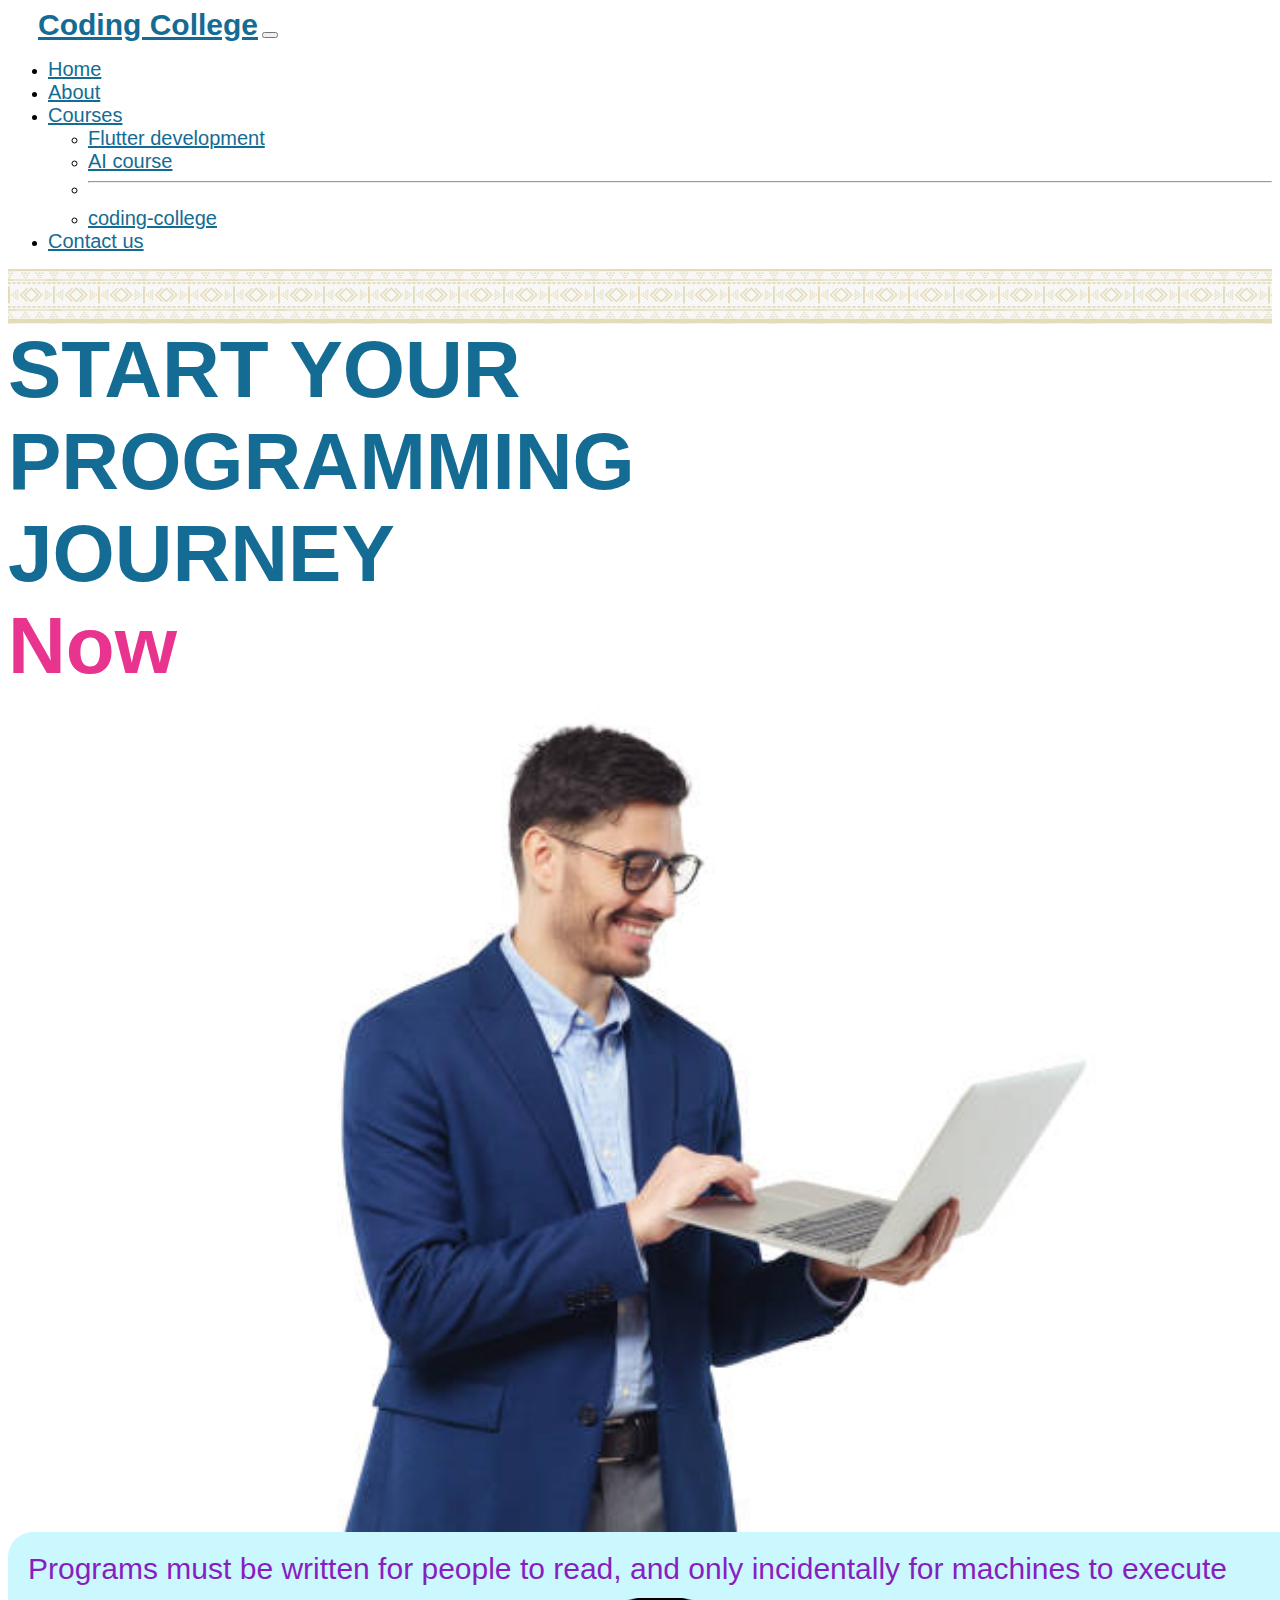
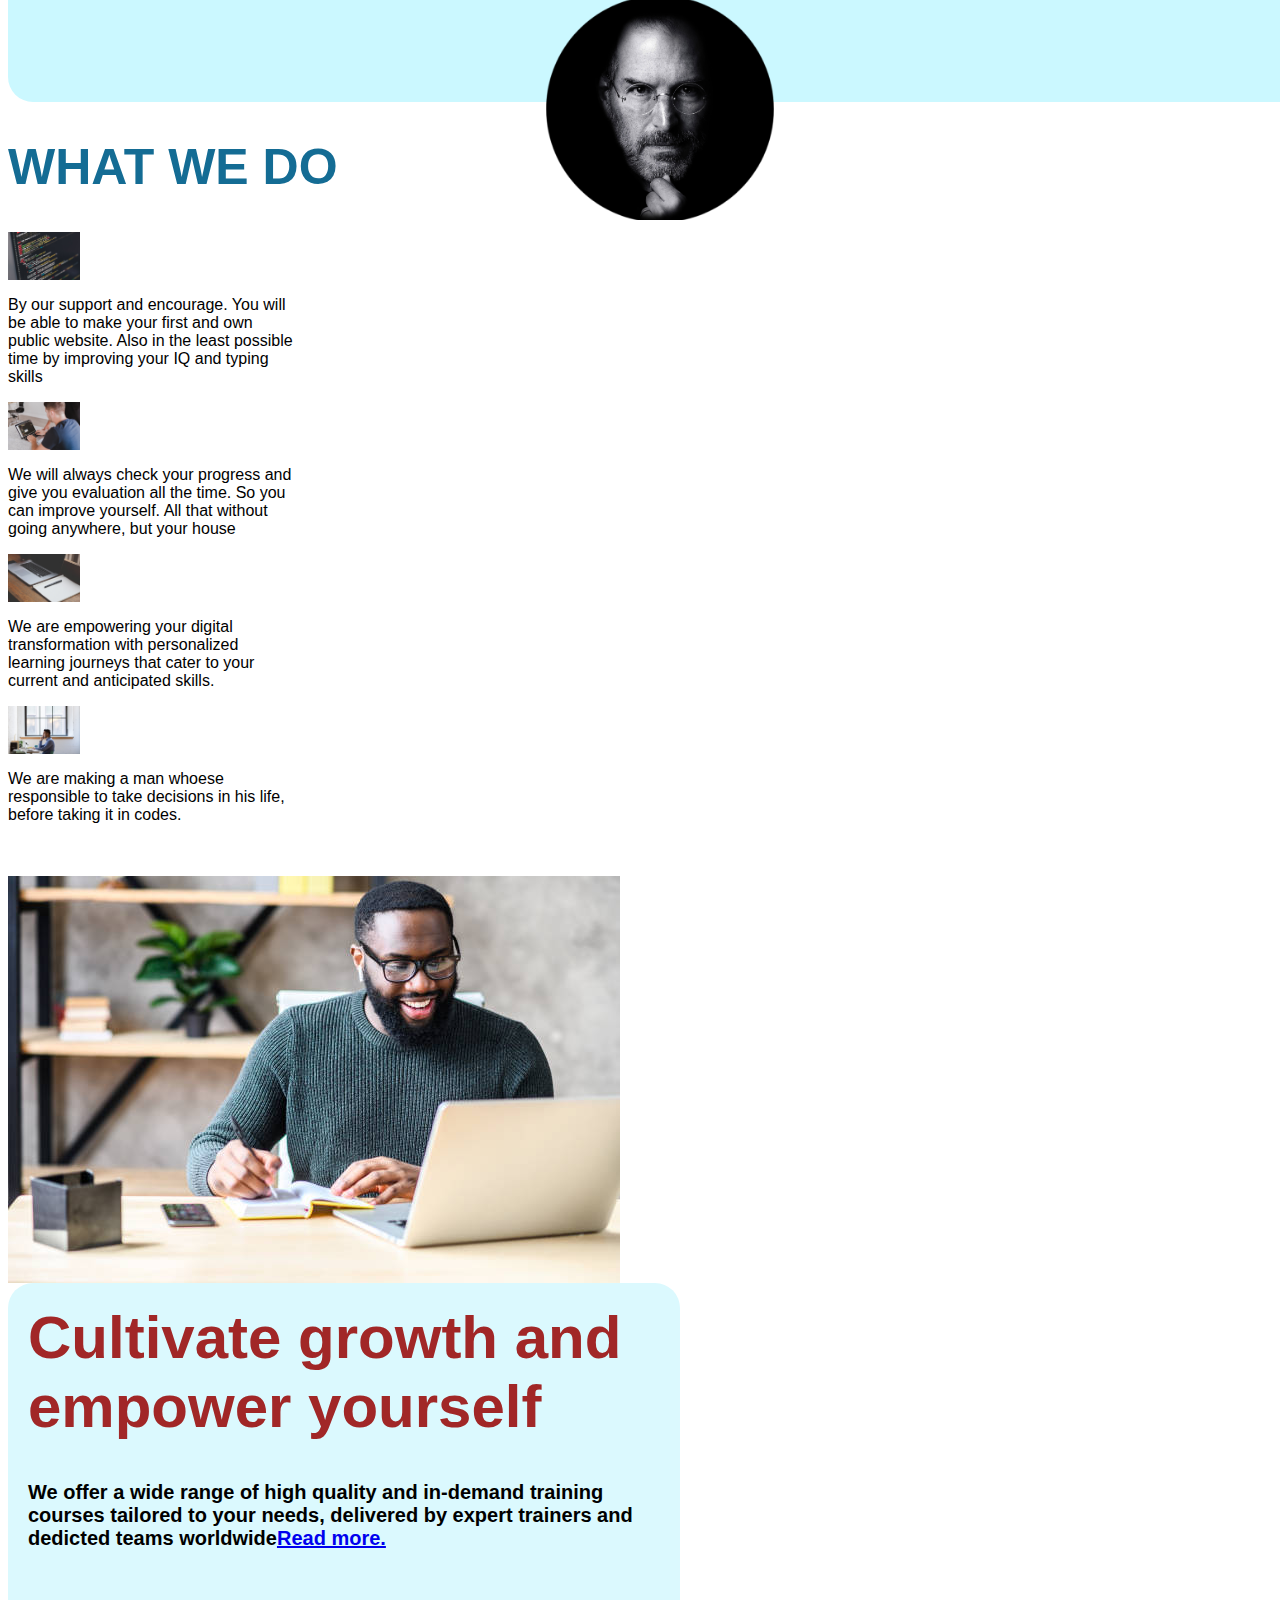
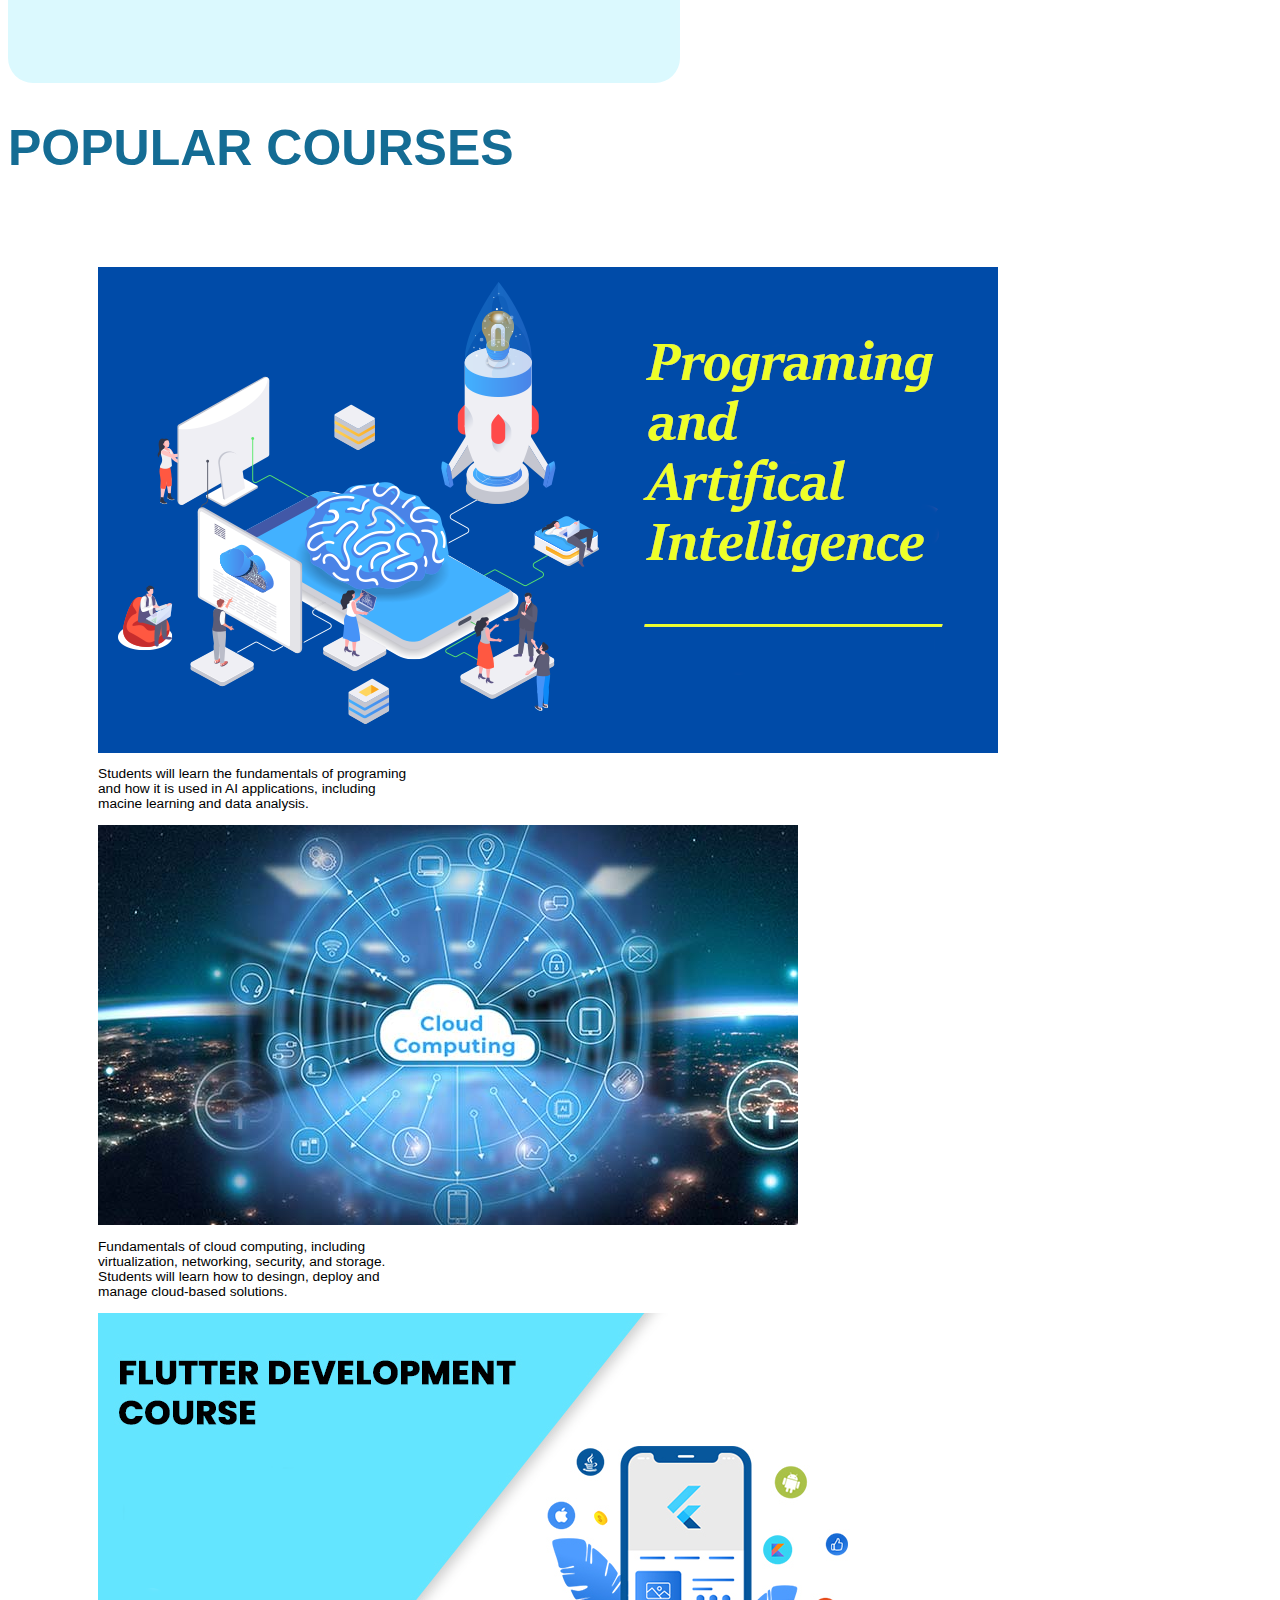
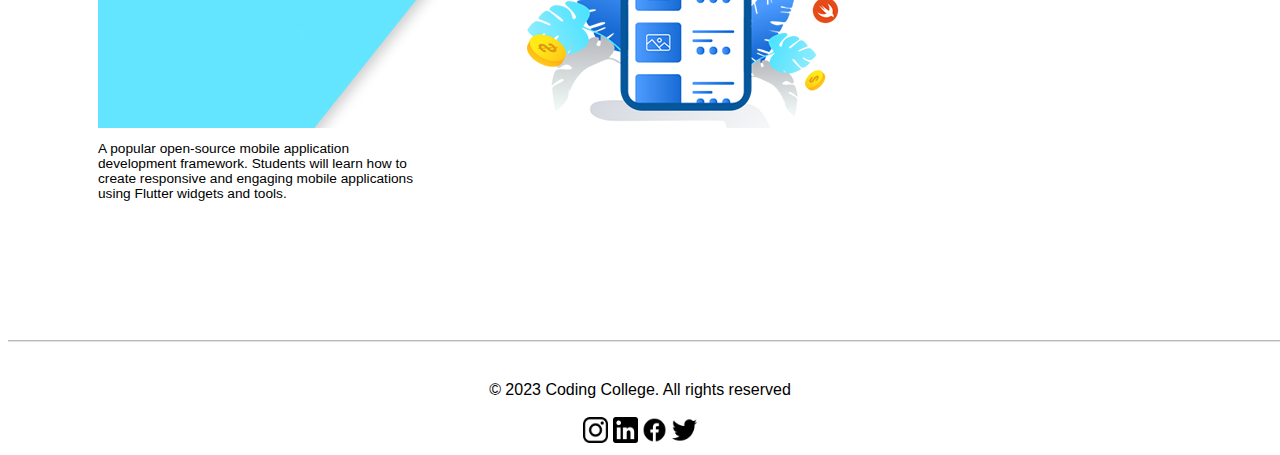
<file: index.html>
<html>
    <head>
        <title>Coding College</title>
        <link rel = "icon" href="pic/logo.ico">
        <meta charset="utf-8">
        <meta name="viewport" content="width=device-width, initial-scale=1">
        <link href="https://cdn.jsdelivr.net/npm/bootstrap@5.3.0-alpha3/dist/css/bootstrap.min.css" rel="stylesheet" integrity="sha384-KK94CHFLLe+nY2dmCWGMq91rCGa5gtU4mk92HdvYe+M/SXH301p5ILy+dN9+nJOZ" crossorigin="anonymous">
        <link rel="stylesheet" href="css/Style.css">
    </head>
    <body>
        <!-- BootStrap Link -->
        <script src="https://cdn.jsdelivr.net/npm/bootstrap@5.3.0-alpha3/dist/js/bootstrap.bundle.min.js" integrity="sha384-ENjdO4Dr2bkBIFxQpeoTz1HIcje39Wm4jDKdf19U8gI4ddQ3GYNS7NTKfAdVQSZe" crossorigin="anonymous"></script>
        <!-- End BootStrap Link -->
        <!-- Start Navbar -->
        <nav class="navbar navbar-expand-lg bg-body-">
            <div class="container-fluid">
              <a class="navbar-brand" href="#">Coding College</a>
              <button class="navbar-toggler" type="button" data-bs-toggle="collapse" data-bs-target="#navbarSupportedContent" aria-controls="navbarSupportedContent" aria-expanded="false" aria-label="Toggle navigation">
                <span class="navbar-toggler-icon"></span>
              </button>
              <div class="collapse navbar-collapse" id="navbarSupportedContent">
                <ul class="navbar-nav me-auto mb-2 mb-lg-0">
                  <li class="nav-item">
                    <a class="nav-link" aria-current="page" href="#">Home</a>
                  </li>
                  <li class="nav-item">
                    <a class="nav-link" href="#">About</a>
                  </li>
                  <li class="nav-item dropdown">
                    <a class="nav-link dropdown-toggle" href="#" role="button" data-bs-toggle="dropdown" aria-expanded="false">
                      Courses
                    </a>
                    <ul class="dropdown-menu">
                      <li><a class="dropdown-item nav-link" href="#">Flutter development</a></li>
                      <li><a class="dropdown-item nav-link" href="#">AI course</a></li>
                      <li><hr class="dropdown-divider"></li>
                      <li><a class="dropdown-item nav-link" href="http://coding-college.com/">coding-college</a></li>
                    </ul>
                  </li>
                  <li class="nav-item">
                    <a class="nav-link" href="#">Contact us</a>
                  </li>
                </ul>
              </div>
            </div>
          </nav>
          <!-- End Navbar -->
          <div class = "img">

          </div>
          <!-- Stare Container -->
          <div class="container">
            <div class="row">

              <div class="col tit1">

                START YOUR
                <br>
                PROGRAMMING
                <br>
                JOURNEY
                <div id="text" class="tit2">
                  Now
                </div>
              </div>
              <div class="col">
                <img class="pic" src="pic/Lap.jpg">
              </div>

            </div>
            <div class="row tit3">

              <div class="col-8 ">
                Programs must be written for people to read, and only incidentally for machines to execute
                </div>
                <div class="col-4">
                  <center>
                  <img class="img2" src="pic/Steve.png" width = 18%>
                </center> 
                </div>
             </div>
             <br><br>
             <div class="tit4">
              WHAT WE DO
             </div>
             <br><br>
             <div class="row">

              <div class="col-3 ">
                <div class="card" style="width: 18rem;">
                  <img src="pic/Code.png" width = 25% class="card-img-top" alt="...">
                  <div class="card-body">
                    <p class="card-text">By our support and encourage. You will be able to make your first and own public website. Also in the least possible time by improving your IQ and typing skills</p>
                  </div>
                </div>
              </div>
              <div class="col-3 ">
                <div class="card" style="width: 18rem;">
                  <img src="pic/Code2.png" width = 25% class="card-img-top" alt="...">
                  <div class="card-body">
                    <p class="card-text">We will always check your progress and give you evaluation all the time. So you can improve yourself. All that without going anywhere, but your house</p>
                  </div>
                </div>
               </div>
               <div class="col-3 ">
                <div class="card" style="width: 18rem;">
                  <img src="pic/Code3.png" width = 25% class="card-img-top" alt="...">
                  <div class="card-body">
                    <p class="card-text">We are empowering your digital transformation with personalized learning journeys that cater to your current and anticipated skills.</p>
                  </div>
                </div>
              </div>
              <div class="col-3 ">
                <div class="card" style="width: 18rem;">
                  <img src="pic/Code4.png" width = 25% class="card-img-top" alt="...">
                  <div class="card-body">
                    <p class="card-text">We are making a man whoese responsible to take decisions in his life, before taking it in codes.</p>
                  </div>
                </div>
              </div>
            </div> 
          <br><br>
            <div class="row">

              <div class="col-6 "> 
                <img src="pic/Man.png">
                </div>
                <div class="col-6 tit5">

                  Cultivate growth and empower yourself

                  <div class="tit6">

                  We offer a wide range of high quality and in-demand training courses tailored to your needs, delivered by expert trainers and dedicted teams worldwide<a href="http://coding-college.com/">Read more.</a>
                  </div>
                </div>
               </div>
               <br><br>
               <div class="tit4">
                POPULAR COURSES
               </div>
               <div class="row" style="margin: 90;">

                <div class="col-4">
                  <div class="card" style="width: 20rem;">
                    <img src="pic/Ai.png" class="card-img-top" alt="...">
                    <div class="card-body">
                      <p class="card-text tit7">Students will learn the fundamentals of programing and how it is used in AI applications, including macine learning and data analysis.</p>
                    </div>
                  </div>
                </div>
                <div class="col-4">
                  <div class="card" style="width: 20rem;">
                    <img src="pic/Cloud.png" class="card-img-top" alt="...">
                    <div class="card-body">
                      <p class="card-text tit7">Fundamentals of cloud computing, including virtualization, networking, security, and storage. Students will learn how to desingn, deploy and manage cloud-based solutions.</p>
                    </div>
                  </div>
                </div>
                <div class="col-4">
                  <div class="card" style="width: 20rem;">
                    <img src="pic/Flutter.png" class="card-img-top" alt="...">
                    <div class="card-body">
                      <p class="card-text tit7">A popular open-source mobile application development framework. Students will learn how to create responsive and engaging mobile applications using Flutter widgets and tools.</p>
                    </div>
                  </div>
                </div>
              </div>
              <div class="row">
                <div class="col-12 ">
                    <img src="pic/line.png" width="1300" height="90px">
                </div>
              </div>
              <div class="row">
                <div class="col-12">
                  <center>
                    © 2023 Coding College. All rights reserved
                  </center>
                </div>
              </div>
              <br>
              <div class="row" >
                <div class="col-12">
                  <center>
                    <img class="icons" src="pic/insta.png">
                    <img class="icons" src="pic/in.png">
                    <img class="icons" src="pic/Face.png">
                    <img class="icons" src="pic/tw.png">

                  </center>
                </div>
              </div>
            </div>
            <!-- End Container -->
            
          
  </body>
</html>
</file>
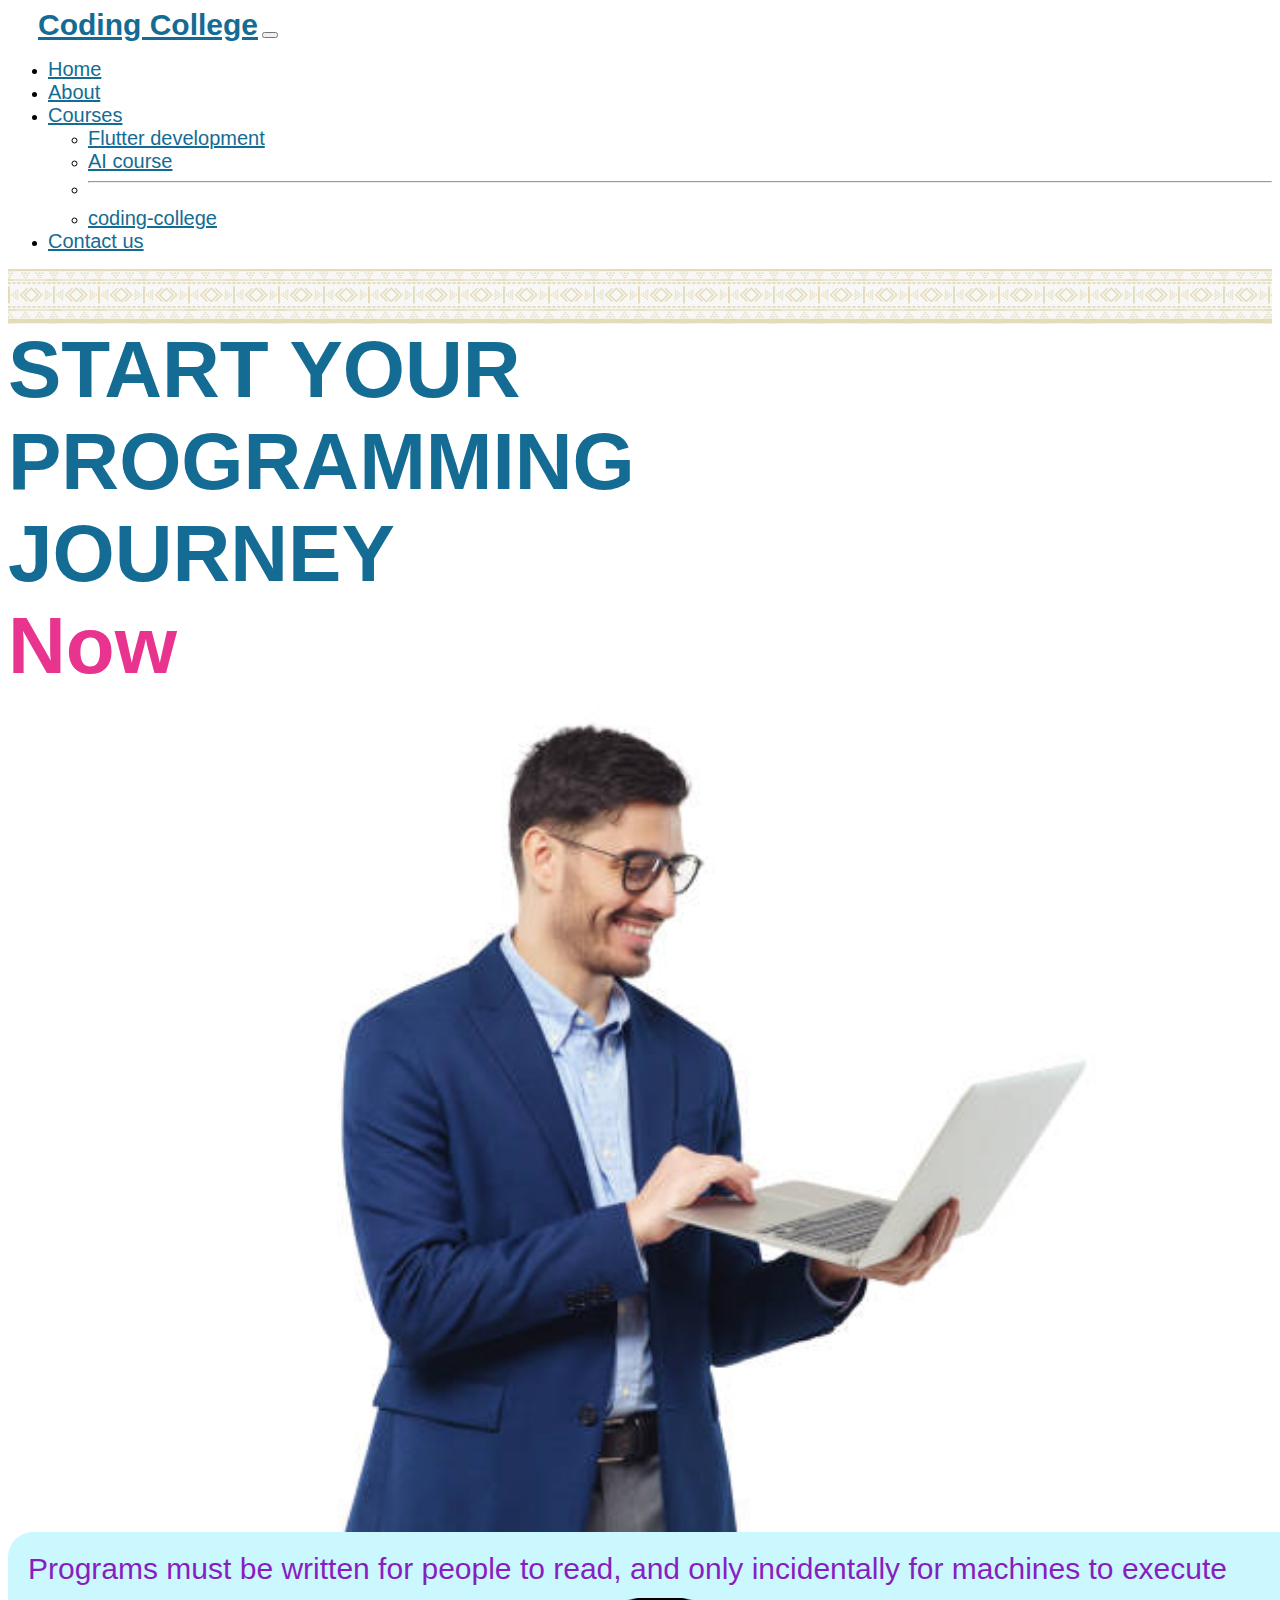
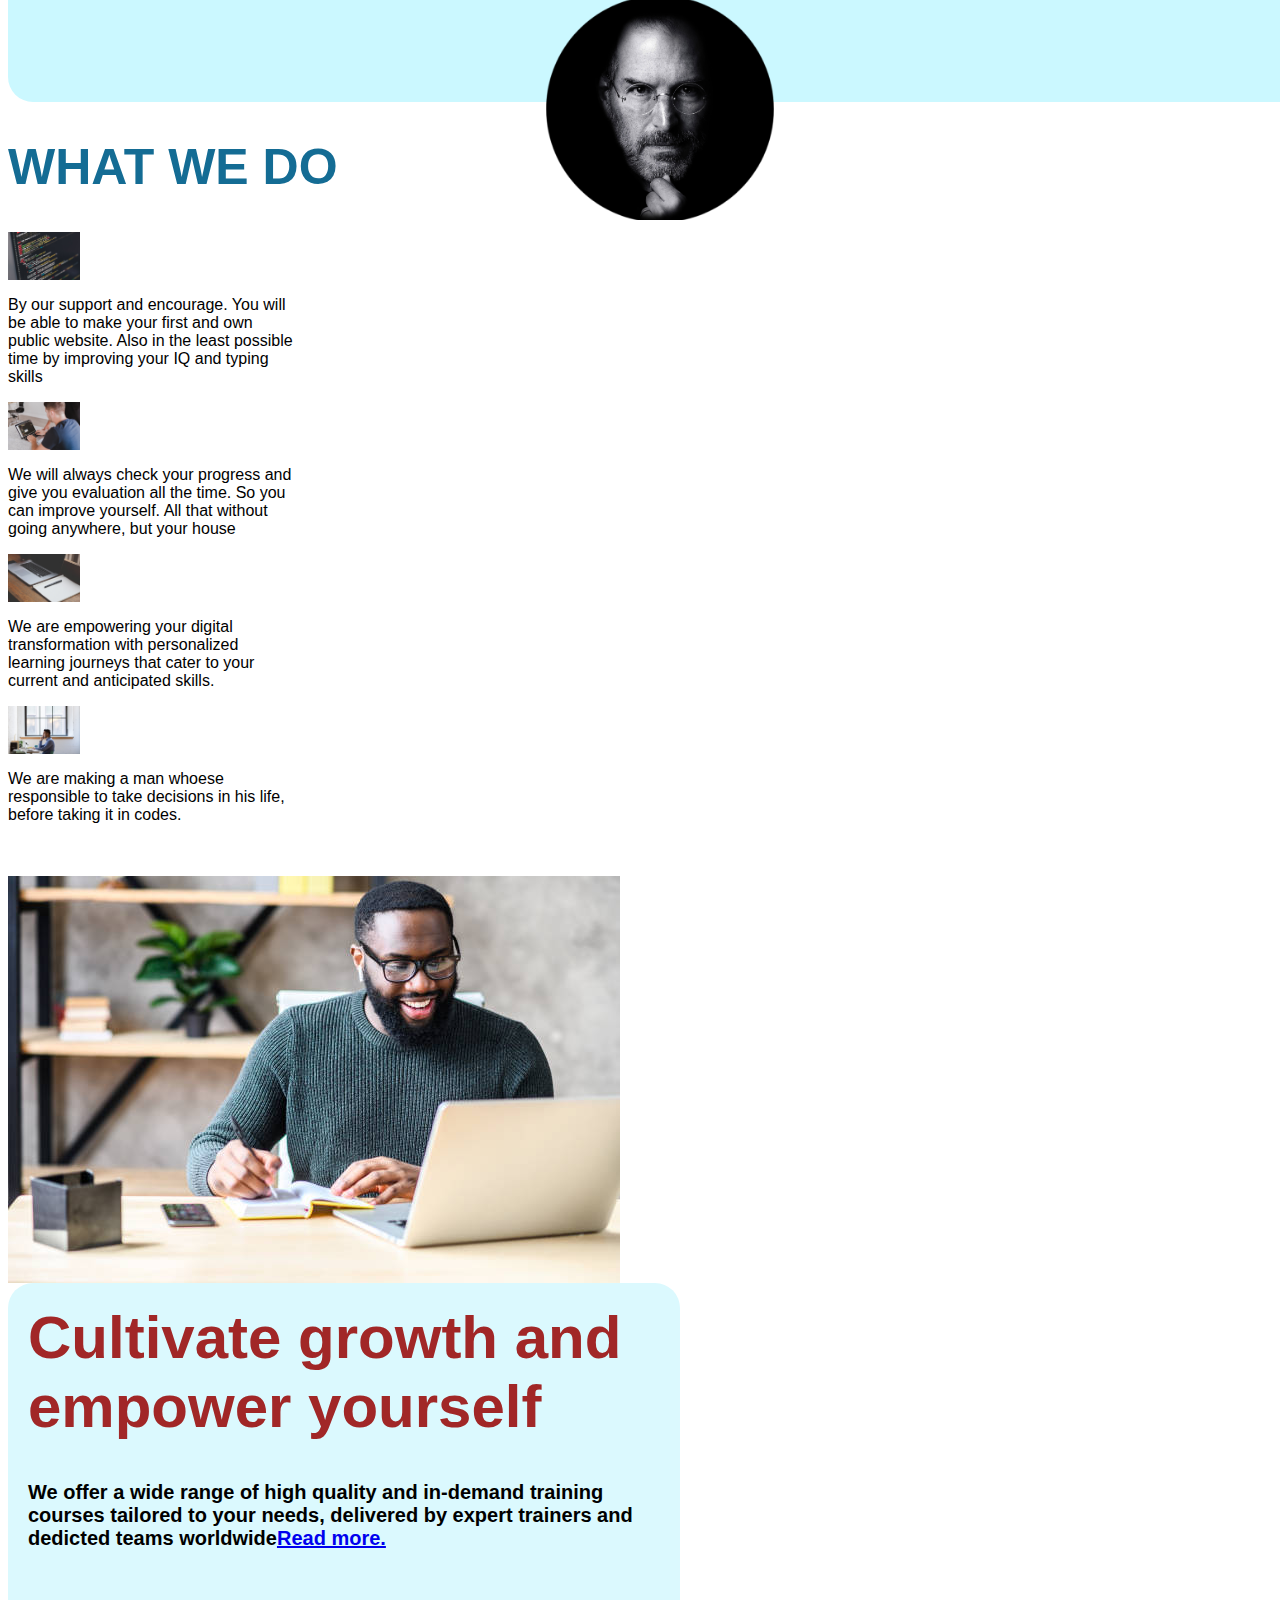
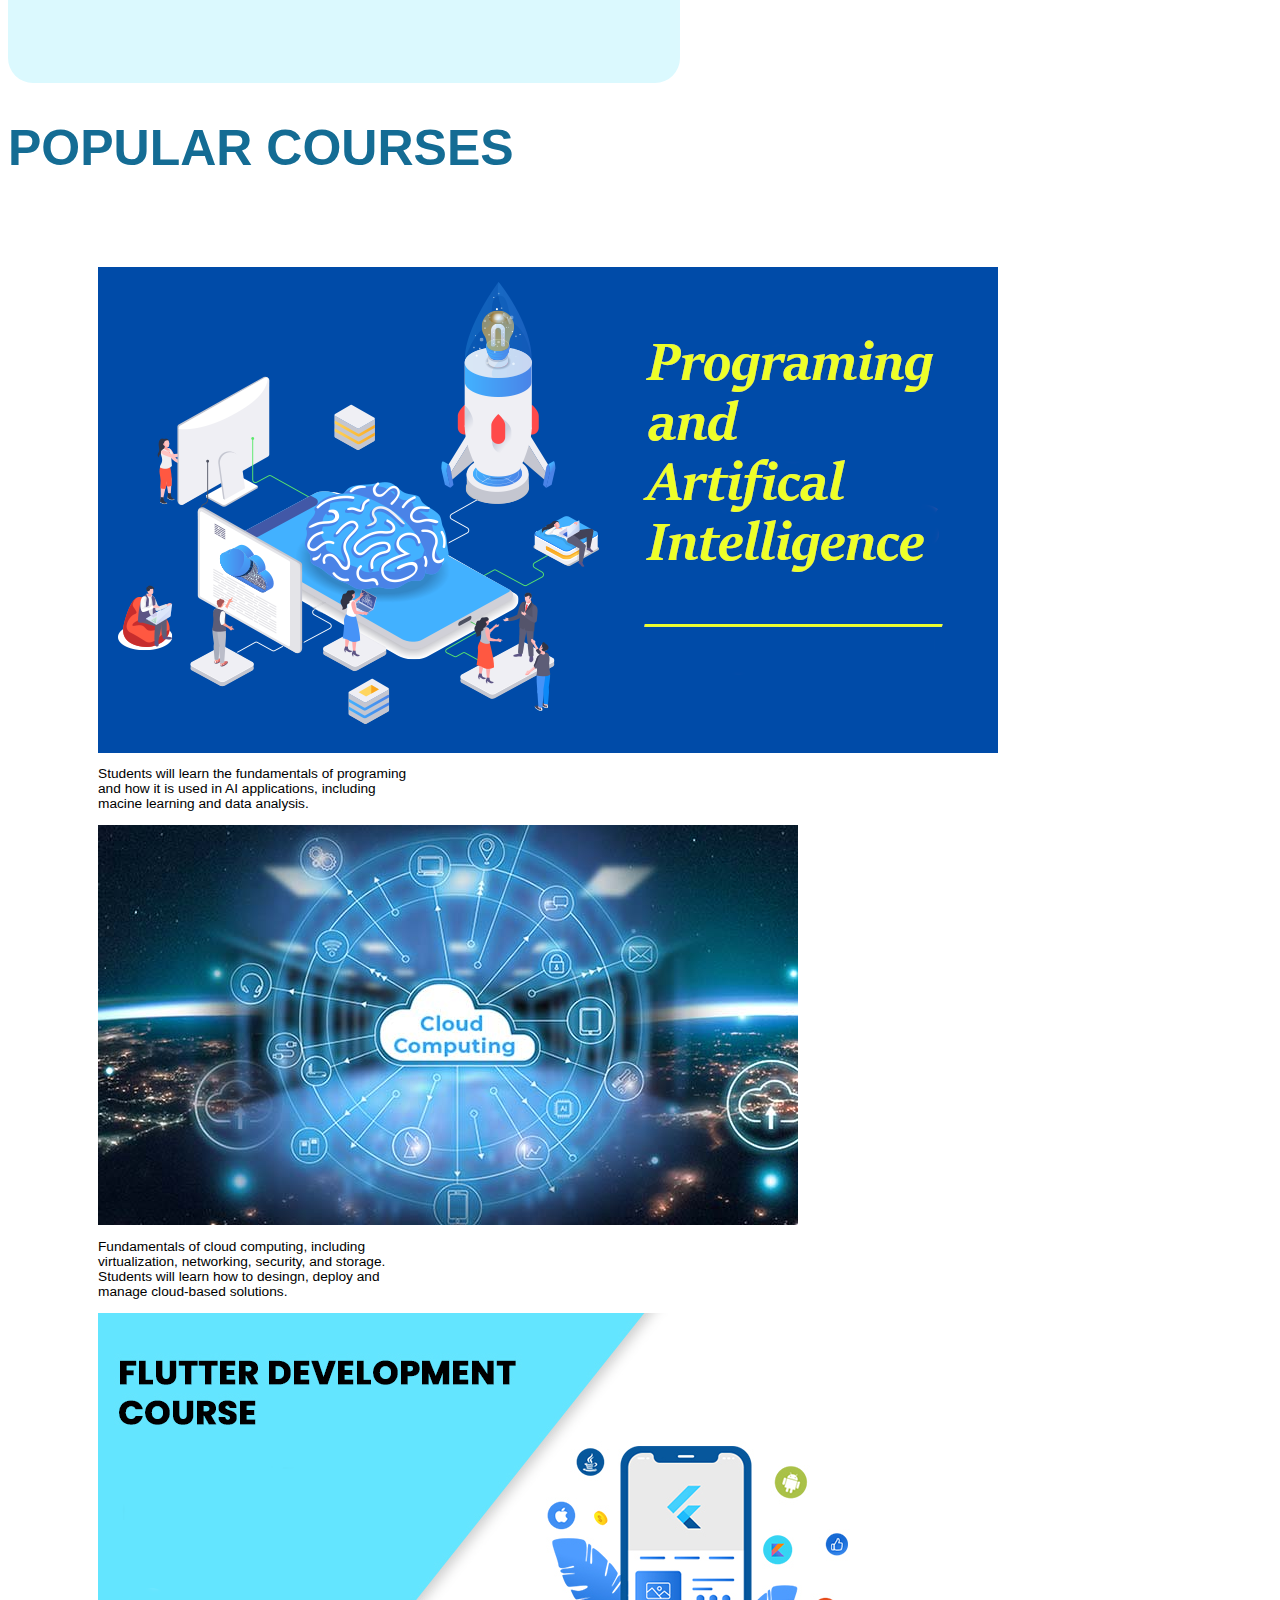
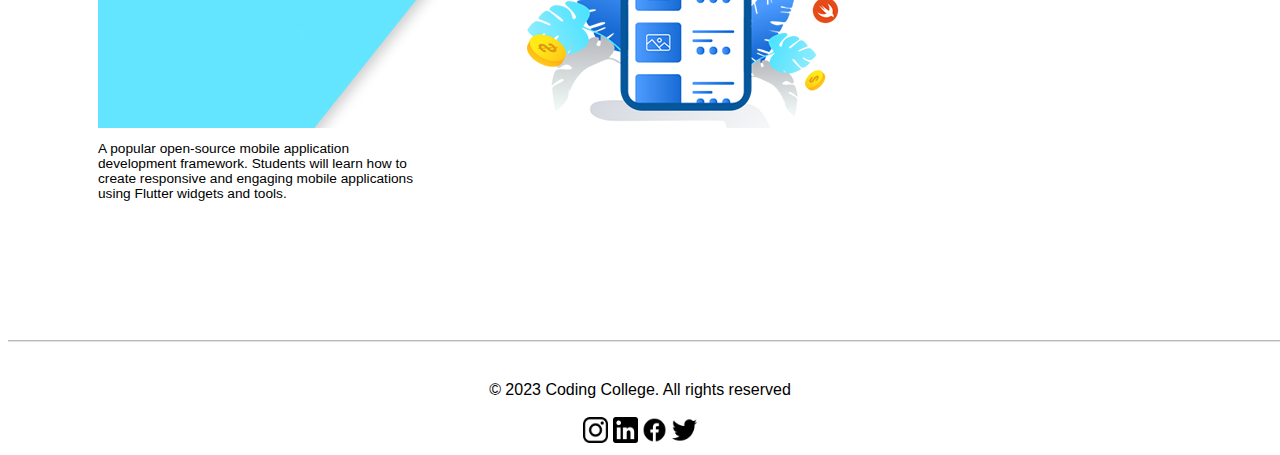
<file: Start-up Free lancing/index.html>
<html>
    <head>
        <title>Coding College</title>
        <link rel = "icon" href="pic/logo.ico">
        <meta charset="utf-8">
        <meta name="viewport" content="width=device-width, initial-scale=1">
        <link href="https://cdn.jsdelivr.net/npm/bootstrap@5.3.0-alpha3/dist/css/bootstrap.min.css" rel="stylesheet" integrity="sha384-KK94CHFLLe+nY2dmCWGMq91rCGa5gtU4mk92HdvYe+M/SXH301p5ILy+dN9+nJOZ" crossorigin="anonymous">
        <link rel="stylesheet" href="css/Style.css">
    </head>
    <body>
        <!-- BootStrap Link -->
        <script src="https://cdn.jsdelivr.net/npm/bootstrap@5.3.0-alpha3/dist/js/bootstrap.bundle.min.js" integrity="sha384-ENjdO4Dr2bkBIFxQpeoTz1HIcje39Wm4jDKdf19U8gI4ddQ3GYNS7NTKfAdVQSZe" crossorigin="anonymous"></script>
        <!-- End BootStrap Link -->
        <!-- Start Navbar -->
        <nav class="navbar navbar-expand-lg bg-body-">
            <div class="container-fluid">
              <a class="navbar-brand" href="#">Coding College</a>
              <button class="navbar-toggler" type="button" data-bs-toggle="collapse" data-bs-target="#navbarSupportedContent" aria-controls="navbarSupportedContent" aria-expanded="false" aria-label="Toggle navigation">
                <span class="navbar-toggler-icon"></span>
              </button>
              <div class="collapse navbar-collapse" id="navbarSupportedContent">
                <ul class="navbar-nav me-auto mb-2 mb-lg-0">
                  <li class="nav-item">
                    <a class="nav-link" aria-current="page" href="#">Home</a>
                  </li>
                  <li class="nav-item">
                    <a class="nav-link" href="#">About</a>
                  </li>
                  <li class="nav-item dropdown">
                    <a class="nav-link dropdown-toggle" href="#" role="button" data-bs-toggle="dropdown" aria-expanded="false">
                      Courses
                    </a>
                    <ul class="dropdown-menu">
                      <li><a class="dropdown-item nav-link" href="#">Flutter development</a></li>
                      <li><a class="dropdown-item nav-link" href="#">AI course</a></li>
                      <li><hr class="dropdown-divider"></li>
                      <li><a class="dropdown-item nav-link" href="http://coding-college.com/">coding-college</a></li>
                    </ul>
                  </li>
                  <li class="nav-item">
                    <a class="nav-link" href="#">Contact us</a>
                  </li>
                </ul>
              </div>
            </div>
          </nav>
          <!-- End Navbar -->
          <div class = "img">

          </div>
          <!-- Stare Container -->
          <div class="container">
            <div class="row">

              <div class="col tit1">

                START YOUR
                <br>
                PROGRAMMING
                <br>
                JOURNEY
                <div id="text" class="tit2">
                  Now
                </div>
              </div>
              <div class="col">
                <img class="pic" src="pic/Lap.jpg">
              </div>

            </div>
            <div class="row tit3">

              <div class="col-8 ">
                Programs must be written for people to read, and only incidentally for machines to execute
                </div>
                <div class="col-4">
                  <center>
                  <img class="img2" src="pic/Steve.png" width = 18%>
                </center> 
                </div>
             </div>
             <br><br>
             <div class="tit4">
              WHAT WE DO
             </div>
             <br><br>
             <div class="row">

              <div class="col-3 ">
                <div class="card" style="width: 18rem;">
                  <img src="pic/Code.png" width = 25% class="card-img-top" alt="...">
                  <div class="card-body">
                    <p class="card-text">By our support and encourage. You will be able to make your first and own public website. Also in the least possible time by improving your IQ and typing skills</p>
                  </div>
                </div>
              </div>
              <div class="col-3 ">
                <div class="card" style="width: 18rem;">
                  <img src="pic/Code2.png" width = 25% class="card-img-top" alt="...">
                  <div class="card-body">
                    <p class="card-text">We will always check your progress and give you evaluation all the time. So you can improve yourself. All that without going anywhere, but your house</p>
                  </div>
                </div>
               </div>
               <div class="col-3 ">
                <div class="card" style="width: 18rem;">
                  <img src="pic/Code3.png" width = 25% class="card-img-top" alt="...">
                  <div class="card-body">
                    <p class="card-text">We are empowering your digital transformation with personalized learning journeys that cater to your current and anticipated skills.</p>
                  </div>
                </div>
              </div>
              <div class="col-3 ">
                <div class="card" style="width: 18rem;">
                  <img src="pic/Code4.png" width = 25% class="card-img-top" alt="...">
                  <div class="card-body">
                    <p class="card-text">We are making a man whoese responsible to take decisions in his life, before taking it in codes.</p>
                  </div>
                </div>
              </div>
            </div> 
          <br><br>
            <div class="row">

              <div class="col-6 "> 
                <img src="pic/Man.png">
                </div>
                <div class="col-6 tit5">

                  Cultivate growth and empower yourself

                  <div class="tit6">

                  We offer a wide range of high quality and in-demand training courses tailored to your needs, delivered by expert trainers and dedicted teams worldwide<a href="http://coding-college.com/">Read more.</a>
                  </div>
                </div>
               </div>
               <br><br>
               <div class="tit4">
                POPULAR COURSES
               </div>
               <div class="row" style="margin: 90;">

                <div class="col-4">
                  <div class="card" style="width: 20rem;">
                    <img src="pic/Ai.png" class="card-img-top" alt="...">
                    <div class="card-body">
                      <p class="card-text tit7">Students will learn the fundamentals of programing and how it is used in AI applications, including macine learning and data analysis.</p>
                    </div>
                  </div>
                </div>
                <div class="col-4">
                  <div class="card" style="width: 20rem;">
                    <img src="pic/Cloud.png" class="card-img-top" alt="...">
                    <div class="card-body">
                      <p class="card-text tit7">Fundamentals of cloud computing, including virtualization, networking, security, and storage. Students will learn how to desingn, deploy and manage cloud-based solutions.</p>
                    </div>
                  </div>
                </div>
                <div class="col-4">
                  <div class="card" style="width: 20rem;">
                    <img src="pic/Flutter.png" class="card-img-top" alt="...">
                    <div class="card-body">
                      <p class="card-text tit7">A popular open-source mobile application development framework. Students will learn how to create responsive and engaging mobile applications using Flutter widgets and tools.</p>
                    </div>
                  </div>
                </div>
              </div>
              <div class="row">
                <div class="col-12 ">
                    <img src="pic/line.png" width="1300" height="90px">
                </div>
              </div>
              <div class="row">
                <div class="col-12">
                  <center>
                    © 2023 Coding College. All rights reserved
                  </center>
                </div>
              </div>
              <br>
              <div class="row" >
                <div class="col-12">
                  <center>
                    <img class="icons" src="pic/insta.png">
                    <img class="icons" src="pic/in.png">
                    <img class="icons" src="pic/Face.png">
                    <img class="icons" src="pic/tw.png">

                  </center>
                </div>
              </div>
            </div>
            <!-- End Container -->
            
          
  </body>
</html>
</file>
<file: css/Style.css>
@import url('https://fonts.googleapis.com/css2?family=Roboto+Slab:wght@300&display=swap');

body{
    font-family: 'Roboto Condensed' , sans-serif;
   
}

.pic{
    height: 95%;
    background-image: url("../pic/Lap.jpg");
}

.img{
    margin-top: 1px;
    height: 55px;
    background-image: url("../pic/pattern.jpeg");
}
.icons{
  width: 2%;
}
.nav-link{
    color: #146C94;
    font-size: 20px;
    margin-right: 5px;
}
.navbar-brand{
    color: #146C94;
    margin-left: 30px;
    font-weight: bold;
    font-size: 30;
}
.navbar{
    background-color: #ffffff;
}
.tit1{
    font-size: 80px;
    font-weight: bold;
    color: #146C94;
}
.tit2{
    font-size: 80px;
    font-weight: bold;
    color: #e8348e;
    
}
.tit3{
    font-size: 30px;
    color: #871fc0;
    background-color: rgb(203, 248, 255);
    border-radius: 25px;
  padding: 20px;
  width: 100%;
  height: 130px;
}
.tit4{
  font-size: 50;
  font-weight: bold;
  color: #146C94;
}
.tit5{
  font-size: 60;
  color: #a12727;
  font-weight: bold;
  background-color: rgb(219, 249, 254);
  border-radius: 25px;
  padding: 20px;
  width: 50%;
  height: 360px;
}
.tit6{
  margin-top: 40;
  font-size: 20;
  color: black;
}
.tit7{
  font-size: 13.7;
}
.img2{
    margin-top: 12;
    margin-bottom: auto;

}

@keyframes pulse {
    0% {
      transform: scale(1);
    }
    50% {
      transform: scale(1.2);
    }
    100% {
      transform: scale(1);
    }
  }
  
  #text {
    animation: pulse 2s ease-in-out infinite;
  }
</file>
<file: Start-up Free lancing/css/Style.css>
@import url('https://fonts.googleapis.com/css2?family=Roboto+Slab:wght@300&display=swap');

body{
    font-family: 'Roboto Condensed' , sans-serif;
   
}

.pic{
    height: 95%;
    background-image: url("../pic/Lap.jpg");
}

.img{
    margin-top: 1px;
    height: 55px;
    background-image: url("../pic/pattern.jpeg");
}
.icons{
  width: 2%;
}
.nav-link{
    color: #146C94;
    font-size: 20px;
    margin-right: 5px;
}
.navbar-brand{
    color: #146C94;
    margin-left: 30px;
    font-weight: bold;
    font-size: 30;
}
.navbar{
    background-color: #ffffff;
}
.tit1{
    font-size: 80px;
    font-weight: bold;
    color: #146C94;
}
.tit2{
    font-size: 80px;
    font-weight: bold;
    color: #e8348e;
    
}
.tit3{
    font-size: 30px;
    color: #871fc0;
    background-color: rgb(203, 248, 255);
    border-radius: 25px;
  padding: 20px;
  width: 100%;
  height: 130px;
}
.tit4{
  font-size: 50;
  font-weight: bold;
  color: #146C94;
}
.tit5{
  font-size: 60;
  color: #a12727;
  font-weight: bold;
  background-color: rgb(219, 249, 254);
  border-radius: 25px;
  padding: 20px;
  width: 50%;
  height: 360px;
}
.tit6{
  margin-top: 40;
  font-size: 20;
  color: black;
}
.tit7{
  font-size: 13.7;
}
.img2{
    margin-top: 12;
    margin-bottom: auto;

}

@keyframes pulse {
    0% {
      transform: scale(1);
    }
    50% {
      transform: scale(1.2);
    }
    100% {
      transform: scale(1);
    }
  }
  
  #text {
    animation: pulse 2s ease-in-out infinite;
  }
</file>
